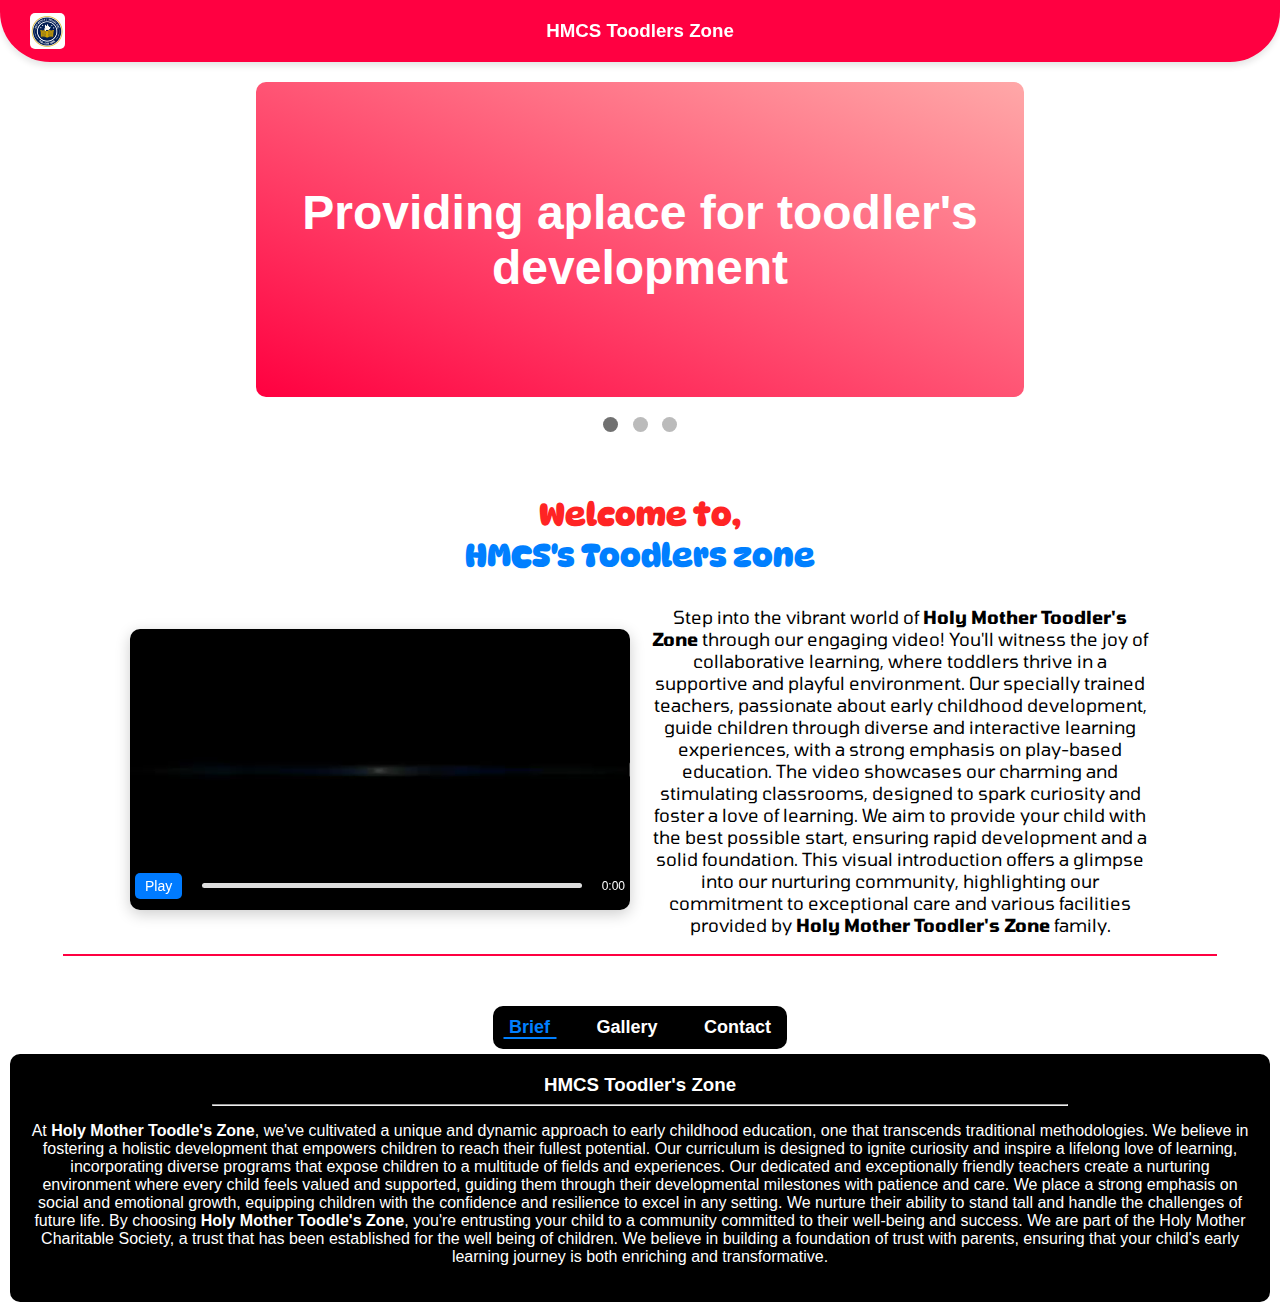
<file: index.html>
<!DOCTYPE html>
<html lang="en">
<head>
    <meta charset="UTF-8">
    <meta name="viewport" content="width=device-width, initial-scale=1.0">
    <title>HMPS</title>
    <link rel="stylesheet" href="style.css">
    <link href="https://cdnjs.cloudflare.com/ajax/libs/font-awesome/6.0.0-beta3/css/all.min.css" rel="stylesheet">
    <link href="https://fonts.googleapis.com/css2?family=DynaPuff&family=Tomorrow" rel="stylesheet">
    <link rel="stylesheet" href="lightbox.css">
    <script type="module" src="script.js"></script>
    <script src="lightbox-plus-jquery.js"></script>
</head>
<body>
    <!-- navbar -->
    <div id="nav" class="nav">
        <img src="logo.jpg" alt="Logo" class="logo">
        <h3>HMCS Toodlers Zone</h3>
    </div>
    <div class="slideshow-container">
        <div class="slides-wrapper">
            <div class="slide" id="slide1">
                <b>Providing aplace for toodler's development</b>
            </div>
            <div class="slide" id="slide2">
                <b>Where the can play! fun! & most focused, learn!</b>
            </div>
            <div class="slide" id="slide3"><b>Let then take their first step!</b></div>
            <!-- Add more slides as needed -->
        </div>
    </div>
    
    <div class="dots-container">
        <span class="dot" onclick="currentSlide(1)"></span>
        <span class="dot" onclick="currentSlide(2)"></span>
        <span class="dot" onclick="currentSlide(3)"></span>
        <!-- Add more dots as needed -->
    </div>    
    <br>
    <h1 id="welcome">Welcome to,</h1>
    <h1 id="welcome2">HMCS's Toodlers zone</h1>
    <div class="container">
        <div class="video-container double">
            <video id="myVideo" preload="metadata">
                <source src="intro.mp4" type="video/mp4">
                Your browser does not support the video tag.
            </video>
            <div class="custom-controls">
                <button class="play-button" id="playButton">Play</button>
                <div class="timeline" id="timeline">
                    <div class="progress" id="progress"></div>
                </div>
                <div class="time-display" id="timeDisplay">0:00</div>
            </div>
        </div>
        <p class="double" id="introp">Step into the vibrant world of <strong>Holy Mother Toodler's Zone</strong> through our engaging video! You'll witness the joy of collaborative learning, where toddlers thrive in a supportive and playful environment. Our specially trained teachers, passionate about early childhood development, guide children through diverse and interactive learning experiences, with a strong emphasis on play-based education. The video showcases our charming and stimulating classrooms, designed to spark curiosity and foster a love of learning. We aim to provide your child with the best possible start, ensuring rapid development and a solid foundation. This visual introduction offers a glimpse into our nurturing community, highlighting our commitment to exceptional care and various facilities provided by <strong>Holy Mother Toodler's Zone</strong> family.</p>
    </div>
    <hr width="90%" color="#ff0041">
    <div id="menu">
        <button class="navmenu" id="home"><b>Brief</b></button>
        <button class="navmenu" id="gallery"><b>Gallery</b></button>
        <button class="navmenu" id="contact"><b>Contact</b></button>
    </div>
    <div id="content">
        <h3>HMCS Toodler's Zone</h3>
        <hr width="70%">
        <p>At <strong>Holy Mother Toodle's Zone</strong>, we've cultivated a unique and dynamic approach to early childhood education, one that transcends traditional methodologies. We believe in fostering a holistic development that empowers children to reach their fullest potential. Our curriculum is designed to ignite curiosity and inspire a lifelong love of learning, incorporating diverse programs that expose children to a multitude of fields and experiences. Our dedicated and exceptionally friendly teachers create a nurturing environment where every child feels valued and supported, guiding them through their developmental milestones with patience and care. We place a strong emphasis on social and emotional growth, equipping children with the confidence and resilience to excel in any setting. We nurture their ability to stand tall and handle the challenges of future life. By choosing <strong>Holy Mother Toodle's Zone</strong>, you're entrusting your child to a community committed to their well-being and success. We are part of the Holy Mother Charitable Society, a trust that has been established for the well being of children. We believe in building a foundation of trust with parents, ensuring that your child's early learning journey is both enriching and transformative.</p>
    </div>
</body>
</html>
</file>
<file: style.css>
body {
    font-family: Arial, sans-serif;
    margin: 0;
    padding: 0;
    text-align: center;
    justify-content: center;
    background-color: white;
    color: black;
}
.nav {
    display: flex;
    align-items: center; /* Vertically center items */
    justify-content: center; /* Center items horizontally */
    background-color: #ff0041; /* Background color for the nav */
    padding: 20px 30px; /* Padding around the nav */
    position: sticky; /* Keeps it sticky */
    top: 0; /* Sticks it to the top of the page */
    left: 0; /* Align it to the left */
    width: auto; /* Make sure it spans the full width */
    margin: 0px; /* Remove any default margin */
    border-radius: 0px 0px 50px 50px; /* Optional: Remove rounded corners */
    color: white;
    z-index: 3; /* Keeps it on top */
    box-shadow: 0 4px 6px rgba(0, 0, 0, 0.1); /* Optional: adds a subtle shadow for better visibility */
}
.logo {
    position: absolute; /* Position logo absolutely */
    left: 30px; /* Space from the left */
    width: 35px;
    border-radius: 5px;
}
.welcome{
    margin-top: 150px;
    margin-bottom: 150px;
    text-align: center;
    position: relative;
}
.h1{
    animation: fadeout;
    animation-timeline: view();
    animation-range: exit -50vh;
}
h3{
    margin: 0px;
}
@media (min-width: 1024px) {
    .slideshow-container {
        position: relative;
        max-width: 60%;
        height: 35vh;
        margin: auto;
        overflow: hidden;
        border-radius: 10px;
        margin-top: 20px;
    }
    .slide {
        min-width: 100%;
        height: 35vh; /* Adjust the height of each slide */
        text-align: center;
        font-size: 48px;
        color: #333;
    }
    video {
        width: 500px;
        height: auto; /* Maintain aspect ratio */
        border-radius: 10px;
        box-shadow: 0 4px 15px rgba(0, 0, 0, 0.2);
        outline: none; /* Remove default outline */
    }
    /* Custom controls */
    .custom-controls {
        position: absolute;
        bottom: 10px;
        left: 50%;
        transform: translate(-50%,0);
        width: 490px; /* Set width to 100% */
        display: flex;
        align-items: center;
        background: rgba(0, 0, 0, 0.7);
        border-radius: 5px;
        padding: 5px;
    }
    .double{
        margin: 50px;
        margin-bottom: 0;
    }
}
@media (max-width: 1024px) {
    .slideshow-container {
        position: relative;
        max-width: 80%;
        height: 20vh;
        margin: auto;
        overflow: hidden;
        margin-top: 20px;
        border-radius: 10px;
    }
    .slide {
        min-width: 100%;
        height: 20vh; /* Adjust the height of each slide */
        font-size: 24px;
        color: #333;
    }
    video {
        width: 80vw;
        height: auto; /* Maintain aspect ratio */
        border-radius: 10px;
        box-shadow: 0 4px 15px rgba(0, 0, 0, 0.2);
        outline: none; /* Remove default outline */
    }
    /* Custom controls */
    .custom-controls {
        position: absolute;
        bottom: 10px;
        left: 50%;
        transform: translate(-50%,0);
        width: 75vw; /* Set width to 100% */
        display: flex;
        align-items: center;
        background: rgba(0, 0, 0, 0.7);
        border-radius: 5px;
        padding: 5px;
    }
    .double{
        margin: 15px;
        margin-bottom: 0;
    }
    #gallerycontainer img{
        width: 100px;
    }
}
.slide{
    display: flex;
    align-items: center;
    justify-content: center;
    color: white;
}
#slide1{
    background-image: linear-gradient(to top right, #ff0040, #ffa8a8);
}
#slide2{
    background-image: linear-gradient(to top left, #ff41ff, #ffd2ff);
}
#slide3{
    background-image: linear-gradient(to bottom right, #4141ff, #bbbbff);
}
.slides-wrapper {
    display: flex;
    transition: transform 1.5s ease; /* Smooth sliding effect */
}
.dots-container {
    text-align: center;
    padding: 20px;
}
.dot {
    height: 15px;
    width: 15px;
    margin: 0 5px;
    background-color: #bbb;
    border-radius: 50%;
    display: inline-block;
    transition: background-color 0.3s;
    cursor: pointer;
}

.dot:hover, .dot.active {
    background-color: #717171;
}
#welcome{
    font-family: 'DynaPuff', serif;
    color: #ff2424;
    margin-bottom: -20px;
}
#welcome2{
    font-family: 'DynaPuff', sans-serif;
    color: #007fff;
}
#introp{
    font-family: 'Tomorrow', sans-serif;
    max-width: 500px;
    font-size: 18px;
}
.video-container {
    position: relative;
    width: auto; /* Adjust as needed */
}
.play-button {
    background-color: #007bff;
    color: white;
    border: none;
    border-radius: 5px;
    padding: 5px 10px;
    cursor: pointer;
    font-size: 14px;
    transition: background-color 0.3s;
    margin-right: 10px;
}
.play-button:hover {
    background-color: #0056b3;
}
.timeline {
    flex-grow: 1;
    height: 5px;
    background: #ddd;
    border-radius: 5px;
    margin: 0 10px;
    cursor: pointer;
    position: relative;
}
.progress {
    height: 100%;
    background: #007bff;
    border-radius: 5px;
    width: 0; /* Initial width */
}
.time-display {
    margin-left: 10px;
    font-size: 12px;
    color: #fff;
}
.container{
    display: flex;               /* Use flexbox for layout */
    justify-content: center;     /* Center items horizontally */
    align-items: center;         /* Center items vertically */
    flex-wrap: wrap;
}
#menu{
    margin: 50px auto;
    margin-bottom: 0px;
    background-color: black;
    width: fit-content;
    padding: 10px;
    border-radius: 10px;
}
.navmenu {
    background: none;
    border: none;
    font-size: 18px;
    position: relative;
    cursor: pointer;
    transition: color 0.3s ease;
    color: white;
}
.navmenu.active {
    color: #007fff;
}
.navmenu::after {
    content: '';
    position: absolute;
    bottom: 0;
    left: 50%; /* Start from the center */
    width: 0; /* Start with width 0 */
    height: 2px;
    background-color: #007fff;
    transform: translateX(-50%); /* Center it */
    transition: width 0.3s ease, left 0.3s ease;
}
.navmenu.active::after {
    width: 100%; /* Full width when active */
}
.navmenu:not(:first-child) {
    margin-left: 30px;
}
#content{
    background-color: black;
    color: white;
    width: auto;
    padding: 20px;
    margin: 5px 10px;
    border-radius: 10px;
}
#gallerycontainer img{
    border-radius: 10px;
}
.contactdiv{
    font-family: 'Tomorrow', sans-serif;
    border: 1.5px solid rgb(216, 216, 216);
    padding: 20px;
    width: fit-content;
    max-width: 500px;
    margin: auto;
    height: fit-content;
    border-radius: 10px;
    background-color: white;
    margin-bottom: 10px;
    color: black;
}
.contactdiv a{
    color: #3dc8e0;
}
.double{
    margin: 10px;
}
#doublecontainer{
    display: flex;               /* Use flexbox for layout */
    justify-content: center;     /* Center items horizontally */
    align-items: center;         /* Center items vertically */
    flex-wrap: wrap;
}
</file>
